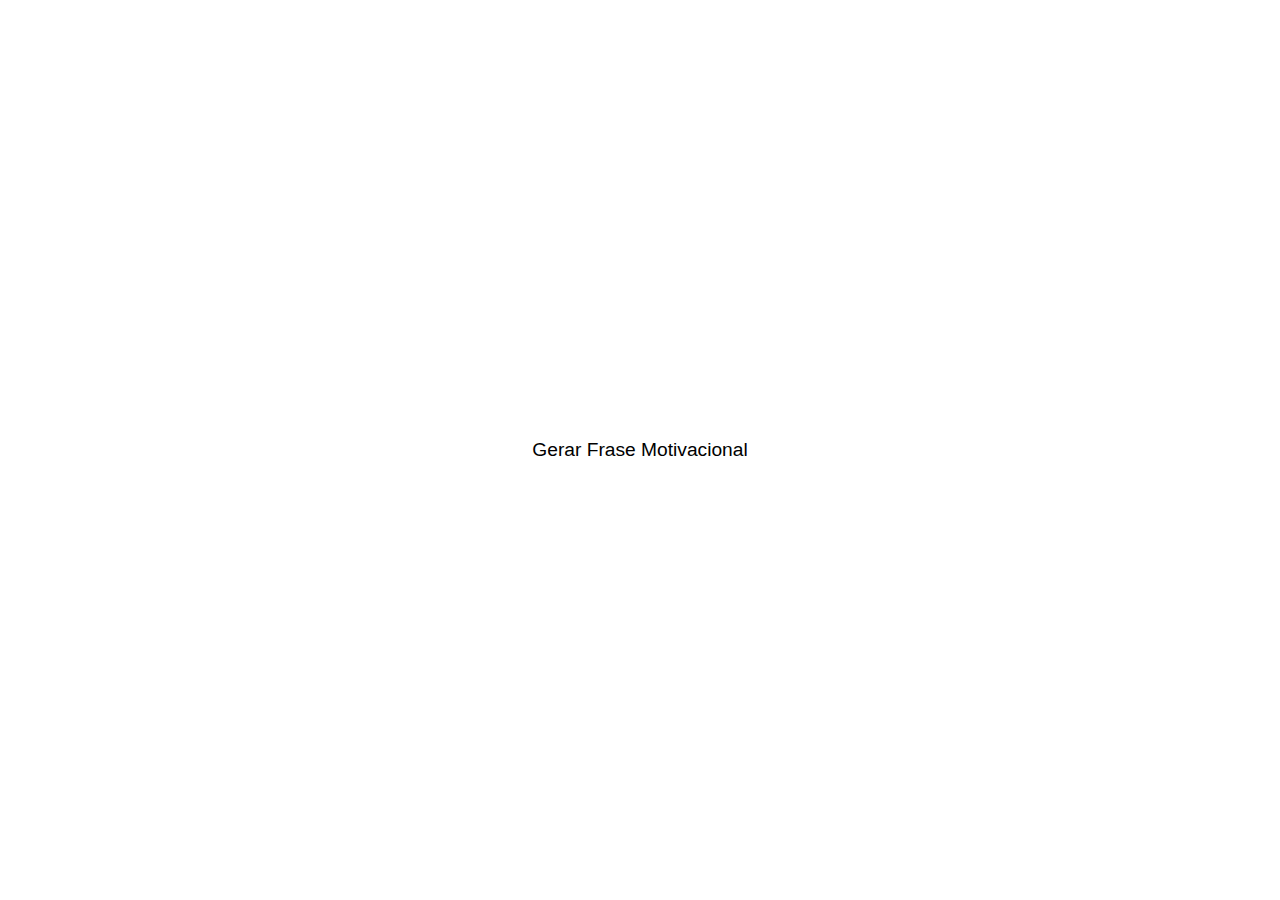
<file: Api/apiConselhos/index.html>
<!DOCTYPE html>
<html lang="en">
<head>
    <meta charset="UTF-8">
    <meta name="viewport" content="width=device-width, initial-scale=1.0">
    <title>Document</title>
    <script src="../apiConselhos/js/script.js"></script>
    <link rel="stylesheet" href="../apiConselhos/css/style.css">
</head>
<body>
    <div class="header">
        <h1>API de Conselhos</h1>
        <div class="fundo">
            <button onclick="obterDadosApi()">Gerar Frase Motivacional</button>
    <div id="resultado" class="resultado"></div>
</body>
        </div>
    </div>
    
</html>
</file>
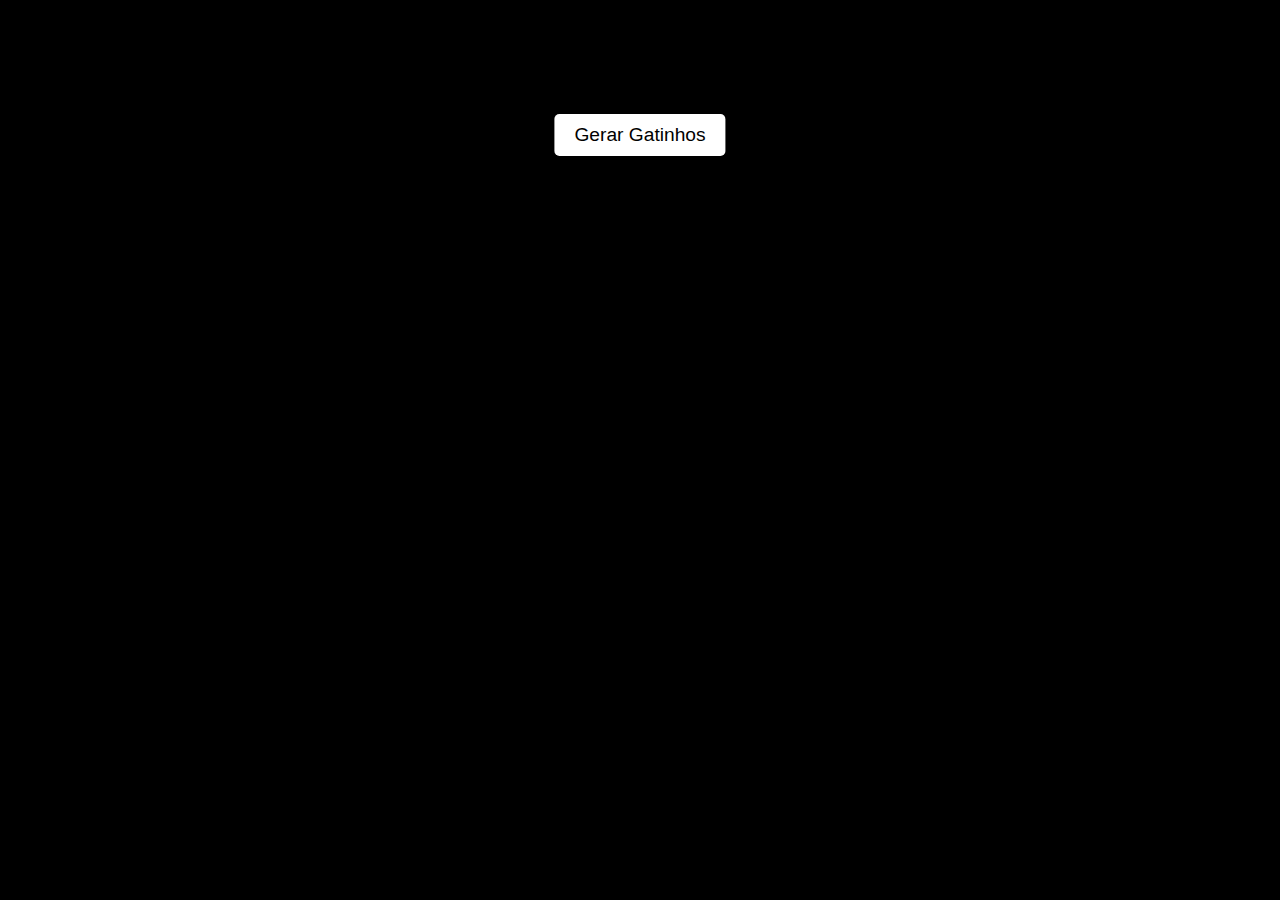
<file: Api/apiGatos/index.html>
<!DOCTYPE html>
<html lang="en">
<head>
    <meta charset="UTF-8">
    <meta name="viewport" content="width=device-width, initial-scale=1.0">
    <title>Document</title>
    <script src="js/script.js"></script>
    <link rel="stylesheet" href="style.css">
</head>
<body>
    <div class="fundo">
        <button onclick="obterDadosApi()">Gerar Gatinhos</button>
        <div id="resultado" class="resultado"></div>
    </div>
   
</body>
</html>
</file>
<file: Api/apiConselhos/css/style.css>
*{
    margin: 0;
    padding: 0;
    box-sizing: border-box;
}
.header{
    width: 100%;
    height: 100vh;
    background-size: cover;
    background-position: center;
    background-repeat: no-repeat;
    background-image: url("https://png.pngtree.com/background/20230611/original/pngtree-path-with-trees-covered-in-yellow-leaves-picture-image_3162945.jpg");
    position: relative;
}
.header h1{
    position: absolute;
    top: 20%;
    left: 50%;
    transform: translate(-50%, -50%);
    color: #fff;
    font-size: 5em;
    text-align: center;
    text-transform: uppercase;
    font-family: 'Montserrat', sans-serif;
}
.fundo button{
    position: absolute;
    top: 50%;
    left: 50%;
    transform: translate(-50%, -50%);
    border: none;
    outline: none;
    background: #fff;
    color: #000;
    padding: 10px 20px;
    font-size: 1.2em;
    font-family: 'Montserrat', sans-serif;
    cursor: pointer;
    border-radius: 5px;
    transition: 0.5s;
}
.fundo button:hover{
    background: #ffb516;
    color: #fff;
}
.resultado{
    position: absolute;
    top: 80%;
    left: 50%;
    transform: translate(-50%, -50%);
    color: #000000;
    font-size: 3em;
    text-align: center;
    text-transform: uppercase;
    font-family: 'Montserrat', sans-serif;
    
}
</file>
<file: Api/apiGatos/style.css>
*{
    margin: 0;
    padding: 0;
    box-sizing: border-box;
}
.fundo{
    width: 100%;
    height: 100vh;
    background-size: cover;
    background-position: center;
    background-repeat: no-repeat;
    position: relative;
    background-color: #000000;
}
.fundo button{
    position: absolute;
    top: 15%;
    left: 50%;
    transform: translate(-50%, -50%);
    border: none;
    outline: none;
    background: #fff;
    color: #000;
    padding: 10px 20px;
    font-size: 1.2em;
    font-family: 'Montserrat', sans-serif;
    cursor: pointer;
    border-radius: 5px;
    transition: 0.5s;
}
.fundo button:hover{
    background: #9616ff;
    color: #fff;
}
.resultado{
    position: absolute;
    top: 60%;
    left: 50%;
    transform: translate(-50%, -50%);
    color: #000000;
    font-size: 3em;
    text-align: center;
    text-transform: uppercase;
    font-family: 'Montserrat', sans-serif;
    
}
.balao{
    position: absolute;
    top: 80%;
    left: 50%;
    transform: translate(-50%, -50%);
    color: #000000;
    font-size: 3em;
    text-align: center;
    text-transform: uppercase;
    font-family: 'Montserrat', sans-serif;
    
}
.balao2{
    position: absolute;
    top: 80%;
    left: 50%;
    transform: translate(-50%, -50%);
    color: #000000;
    font-size: 3em;
    text-align: center;
    text-transform: uppercase;
    font-family: 'Montserrat', sans-serif;
    
}
.balao3{
    position: absolute;
    top: 80%;
    left: 50%;
    transform: translate(-50%, -50%);
    color: #000000;
    font-size: 3em;
    text-align: center;
    text-transform: uppercase;
    font-family: 'Montserrat', sans-serif;
    
}
.balao4{
    position: absolute;
    top: 80%;
    left: 50%;
    transform: translate(-50%, -50%);
    color: #000000;
    font-size: 3em;
    text-align: center;
    text-transform: uppercase;
    font-family: 'Montserrat', sans-serif;
    
}
.balao5{
    position: absolute;
    top: 80%;
    left: 50%;
    transform: translate(-50%, -50%);
    color: #000000;
    font-size: 3em;
    text-align: center;
    text-transform: uppercase;
    font-family: 'Montserrat', sans-serif;
    
}
.balao6{
    position: absolute;
    top: 80%;
    left: 50%;
    transform: translate(-50%, -50%);
    color: #000000;
    font-size: 3em;
    text-align: center;
    text-transform: uppercase;
    font-family: 'Montserrat', sans-serif;
    
}
.balao7{
    position: absolute;
    top: 80%;
    left: 50%;
    transform: translate(-50%, -50%);
    color: #000000;
    font-size: 3em;
    text-align: center;
    text-transform: uppercase;
    font-family: 'Montserrat', sans-serif;   
}
.balao8{
    position: absolute;
    top: 80%;
    left: 50%;
    transform: translate(-50%, -50%);
    color: #000000;
    font-size: 3em;
    text-align: center;
    text-transform: uppercase;
    font-family: 'Montserrat', sans-serif;   
}
.balao9{
    position: absolute;
    top: 80%;
    left: 50%;
    transform: translate(-50%, -50%);
    color: #000000;
    font-size: 2em;
    text-align: center;
    text-transform: uppercase;
    font-family: 'Montserrat', sans-serif;   
}
.balao10{
    position: absolute;
    top: 80%;
    left: 50%;
    transform: translate(-50%, -50%);
    color: #ffffff;
    font-size: 2em;
    text-align: center;
    text-transform: uppercase;
    font-family: 'Montserrat', sans-serif;   
}
</file>
